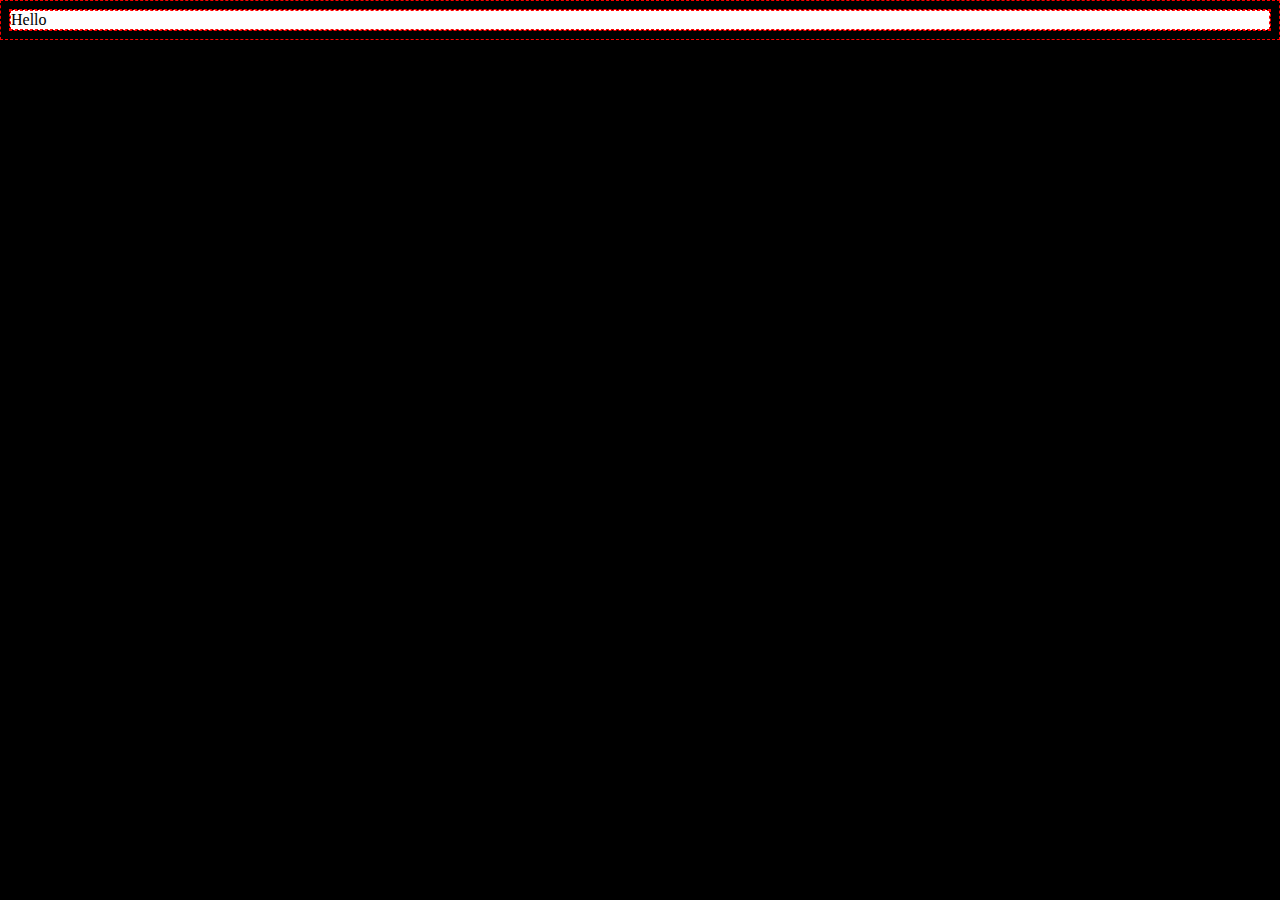
<file: .learn/resets/10-center-postcard/index.html>
<!DOCTYPE html>
<html lang="en">
	<head>
		<meta charset="UTF-8" />
		<meta name="viewport" content="width=device-width, initial-scale=1.0" />
		<title>Document</title>
		<link rel="stylesheet" href="styles.css" />
	</head>
	<body>
		<div class="postcard">Hello</div>
	</body>
</html>
</file>
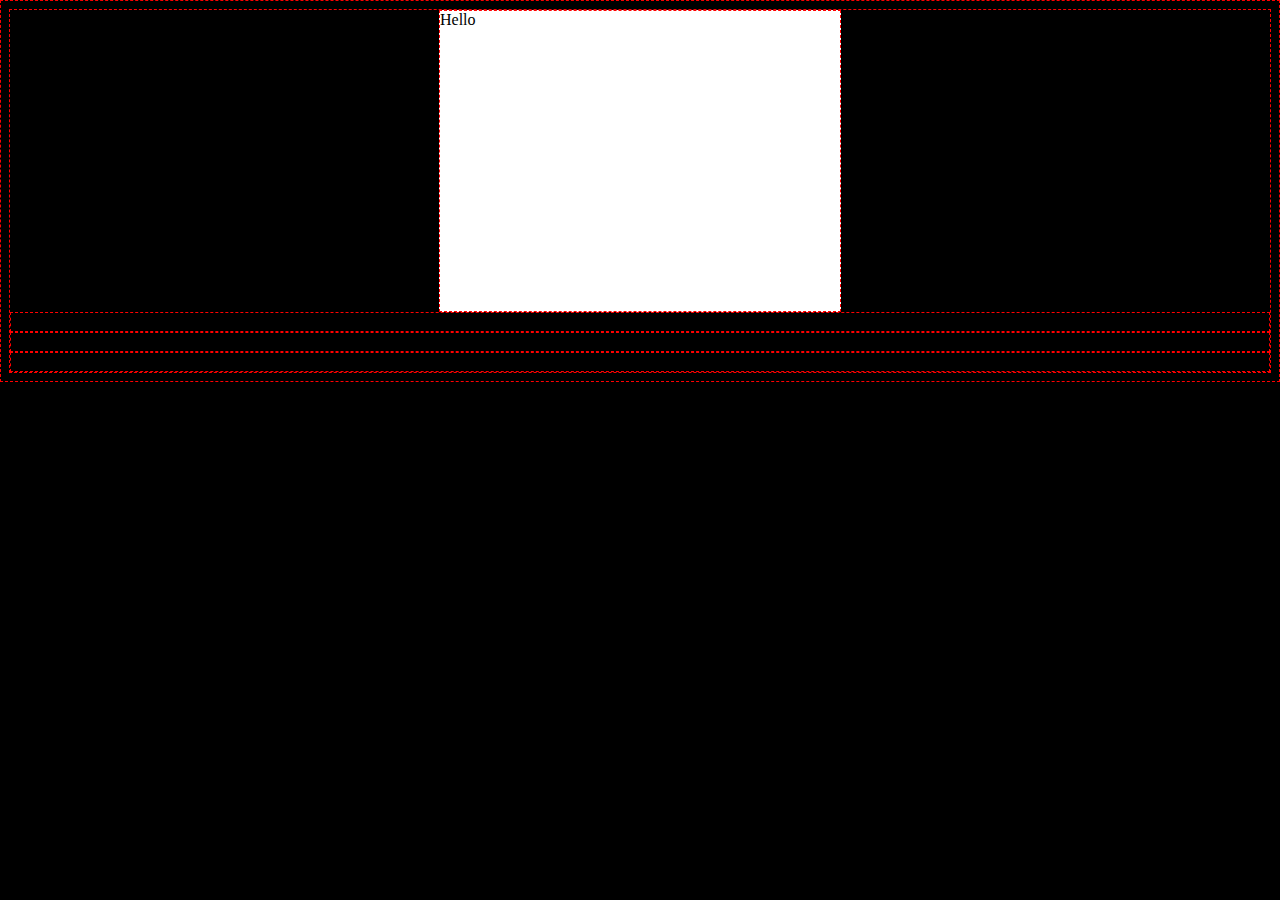
<file: .learn/resets/11-postcard-divisions/index.html>
<!DOCTYPE html>
<html lang="en">
	<head>
		<meta charset="UTF-8" />
		<meta name="viewport" content="width=device-width, initial-scale=1.0" />
		<title>Document</title>
		<link rel="stylesheet" href="styles.css" />
	</head>
	<body>
		<div class="postcard">Hello</div>
		    <div class="postcard-header">a</div>
		    <div class="postcard-body">a</div>
	    	<div class="postcard-footer">a</div>
	</body>
</html>
</file>
<file: .learn/resets/10-center-postcard/styles.css>
body {
	background: black;
}
* {
	border: 1px dashed red;
	min-height: 10px;
}
.postcard {
	background: white;
	background-size: 400px;
}
</file>
<file: .learn/resets/11-postcard-divisions/styles.css>
body {
	background: black;
}
* {
	border: 1px dashed red;
	min-height: 10px;
}
.postcard {
	background: white;
	width: 400px;
	height: 300px;
	margin: auto;
}
</file>
